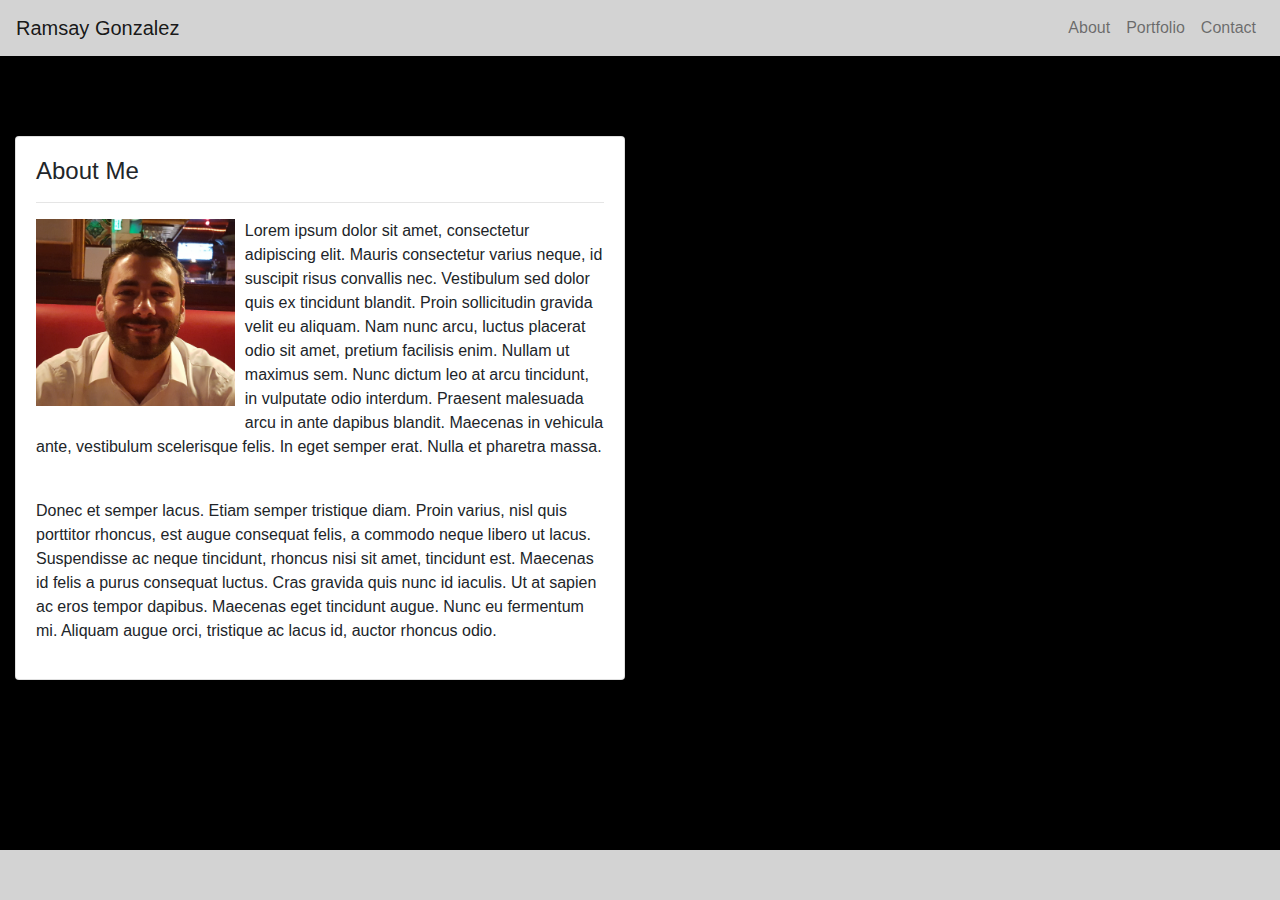
<file: index.html>
<!doctype html>
<html lang="en">

<head>
  <!-- Required meta tags -->
  <meta charset="utf-8">
  <meta name="viewport" content="width=device-width, initial-scale=1, shrink-to-fit=no">

  <!-- Bootstrap CSS -->
  <link rel="stylesheet" href="https://stackpath.bootstrapcdn.com/bootstrap/4.3.1/css/bootstrap.min.css"
    integrity="sha384-ggOyR0iXCbMQv3Xipma34MD+dH/1fQ784/j6cY/iJTQUOhcWr7x9JvoRxT2MZw1T" crossorigin="anonymous">

  <!-- Our own CSS stylesheet -->
  <link rel="stylesheet" href="styles.css" media="screen">

  <title>Ramsay's Portfolio</title>
</head>

<body>

  <nav class="navbar navbar-expand-lg navbar-light">
    <a class="navbar-brand" href="index.html">Ramsay Gonzalez</a>
    <button class="navbar-toggler" type="button" data-toggle="collapse" data-target="#navbarText"
      aria-controls="navbarText" aria-expanded="false" aria-label="Toggle navigation">
      <span class="navbar-toggler-icon"></span>
    </button>
    <div class="collapse navbar-collapse" id="navbarText">
      <ul class="navbar-nav ml-auto">
        <li class="nav-item">
          <a class="nav-link" href="index.html">About</a>
        </li>
        <li class="nav-item">
          <a class="nav-link" href="portfolio.html">Portfolio</a>
        </li>
        <li class="nav-item">
          <a class="nav-link" href="contact.html">Contact</a>
        </li>
      </ul>
    </div>
  </nav>


  <main class="col-md-6">
    </div>
    <div class="card" style="width: auto;">
      <div class="card-body">
        <h4 class="card-title">About Me</h4>
        <hr />
        <img src="ramsayg.jpg" alt="Ramsay Gonzalez" id="about-image">
        <p>Lorem ipsum dolor sit amet, consectetur adipiscing elit. Mauris consectetur varius neque, id suscipit
          risus
          convallis nec. Vestibulum sed dolor quis ex tincidunt blandit. Proin sollicitudin gravida velit eu
          aliquam.
          Nam nunc arcu, luctus placerat odio sit amet, pretium facilisis enim. Nullam ut maximus sem. Nunc dictum
          leo
          at arcu tincidunt, in vulputate odio interdum. Praesent malesuada arcu in ante dapibus blandit. Maecenas
          in
          vehicula ante, vestibulum scelerisque felis. In eget semper erat. Nulla et pharetra massa.</p>
        <br />
        <p>Donec et semper lacus. Etiam semper tristique diam. Proin varius, nisl quis porttitor rhoncus, est augue
          consequat felis, a commodo neque libero ut lacus. Suspendisse ac neque tincidunt, rhoncus nisi sit amet,
          tincidunt est. Maecenas id felis a purus consequat luctus. Cras gravida quis nunc id iaculis. Ut at sapien
          ac
          eros tempor dapibus. Maecenas eget tincidunt augue. Nunc eu fermentum mi. Aliquam augue orci, tristique ac
          lacus id, auctor rhoncus odio.</p>
      </div>
    </div>
  </main>


  <footer class="footer"></footer>

  <!-- jQuery CDN -->
  <script type="text/javascript" src="https://cdnjs.cloudflare.com/ajax/libs/jquery/3.2.1/jquery.min.js"></script>

  <!-- Bootstrap CDN -->
  <script src="https://maxcdn.bootstrapcdn.com/bootstrap/4.0.0/js/bootstrap.min.js"></script>


</body>

</html>
</file>
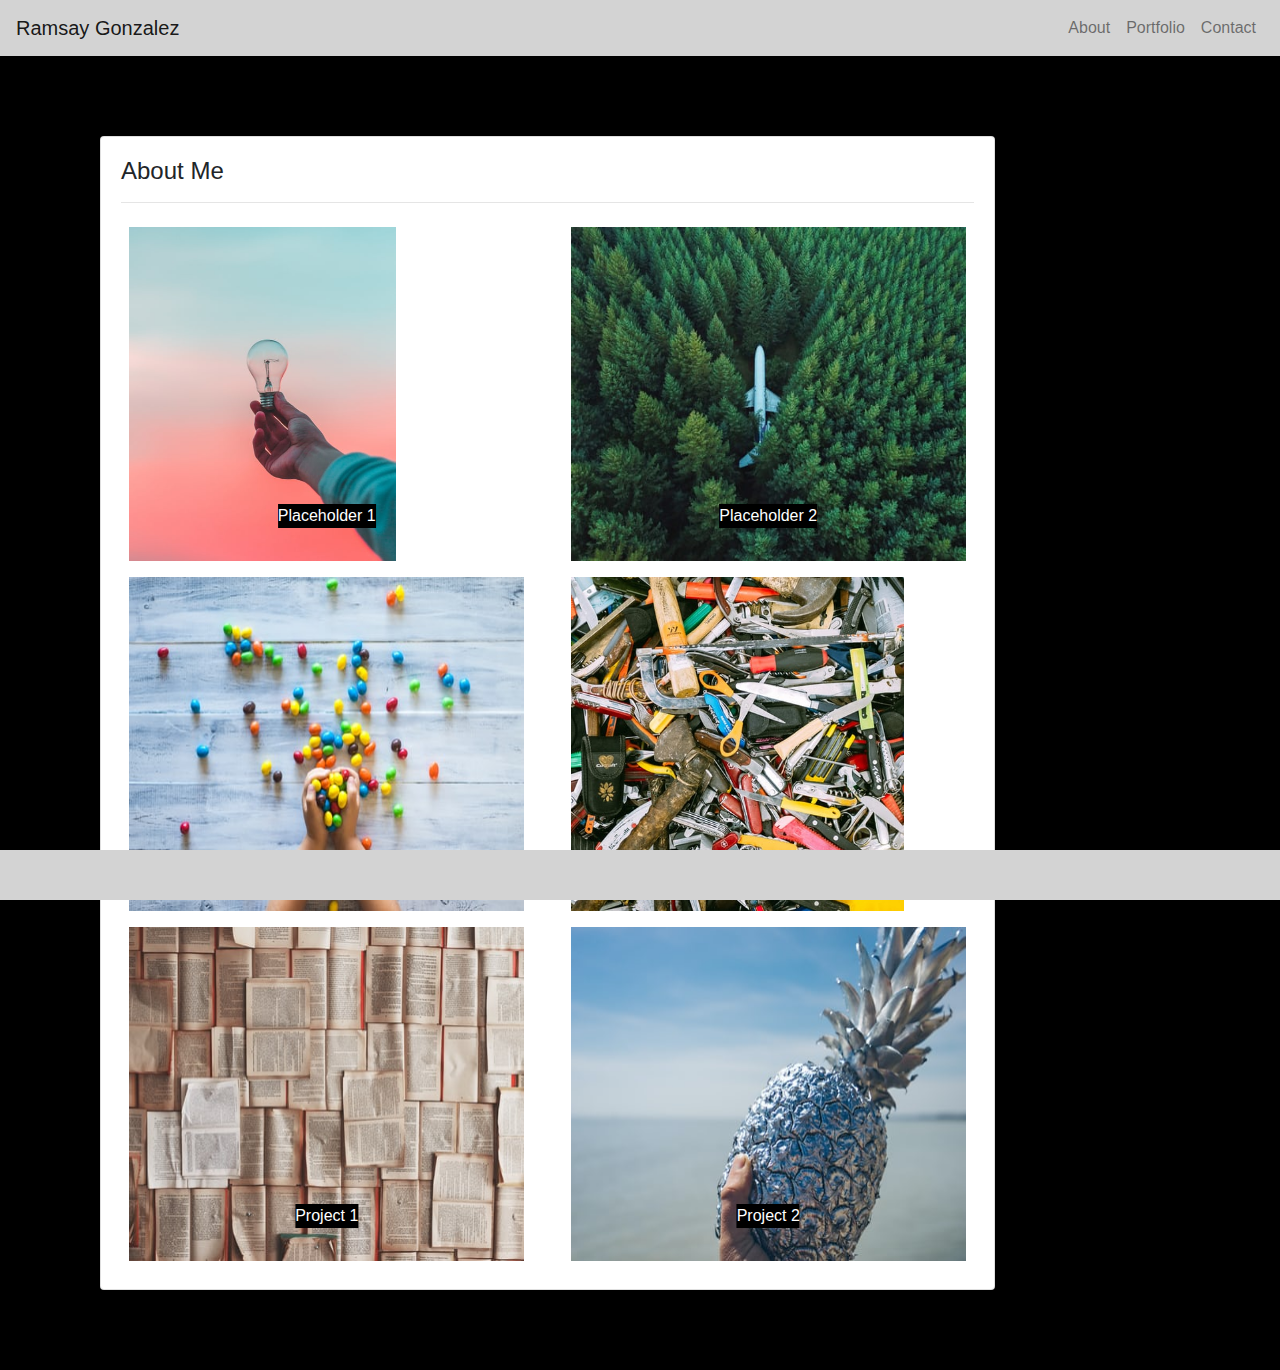
<file: portfolio.html>
<!doctype html>
<html lang="en">

<head>
  <!-- Required meta tags -->
  <meta charset="utf-8">
  <meta name="viewport" content="width=device-width, initial-scale=1, shrink-to-fit=no">

  <!-- Bootstrap CSS -->
  <link rel="stylesheet" href="https://stackpath.bootstrapcdn.com/bootstrap/4.3.1/css/bootstrap.min.css"
    integrity="sha384-ggOyR0iXCbMQv3Xipma34MD+dH/1fQ784/j6cY/iJTQUOhcWr7x9JvoRxT2MZw1T" crossorigin="anonymous">

  <!-- Our own CSS stylesheet -->
  <link rel="stylesheet" href="styles.css" media="screen">

  <title>Ramsay's Portfolio</title>
</head>

<body>

  <nav class="navbar navbar-expand-lg navbar-light">
    <a class="navbar-brand" href="index.html">Ramsay Gonzalez</a>
    <button class="navbar-toggler" type="button" data-toggle="collapse" data-target="#navbarText"
      aria-controls="navbarText" aria-expanded="false" aria-label="Toggle navigation">
      <span class="navbar-toggler-icon"></span>
    </button>
    <div class="collapse navbar-collapse" id="navbarText">
      <ul class="navbar-nav ml-auto">
        <li class="nav-item">
          <a class="nav-link" href="index.html">About</a>
        </li>
        <li class="nav-item">
          <a class="nav-link" href="portfolio.html">Portfolio</a>
        </li>
        <li class="nav-item">
          <a class="nav-link" href="contact.html">Contact</a>
        </li>
      </ul>
    </div>
  </nav>

  <main class="container">
    <div class="col-sm-10">
      <div class="card" style="width: auto;">
        <div class="card-body" id="portfolio-images">
          <h4 class="card-title">About Me</h4>
          <hr />
          <div class="row">
            <div class="col-sm-6">
              <img src="/image1.jpeg" alt="" style="width: max-content; height: 350px; padding: 2%;">
              <div class="overlay">Placeholder 1</div>
            </div>
            <div class="col-sm-6">
              <img src="/image2.jpeg" alt="" style="width: max-content; height: 350px; padding: 2%;">
              <div class="overlay">Placeholder 2</div>
            </div>
          </div>

          <div class="row">
            <div class="col-sm-6">
              <img src="/image3.jpeg" alt="" style="width: max-content; height: 350px; padding: 2%;">
              <div class="overlay">Placeholder 3</div>
            </div>
            <div class="col-sm-6">
              <img src="/image4.jpeg" alt="" style="width: max-content; height: 350px; padding: 2%;">
              <div class="overlay">Placeholder 4</div>
            </div>
          </div>

          <div class="row">
            <div class="col-sm-6">
              <img src="/image5.jpeg" alt="" style="width: max-content; height: 350px; padding: 2%;">
              <div class="overlay">Project 1</div>
            </div>
            <div class="col-sm-6">
              <img src="/image6.jpeg" alt="" style="width: max-content; height: 350px; padding: 2%;">
              <div class="overlay">Project 2</div>
            </div>
          </div>
        </div>
      </div>
  </main>


  <footer class="footer"></footer>

  <!-- jQuery CDN -->
  <script type="text/javascript" src="https://cdnjs.cloudflare.com/ajax/libs/jquery/3.2.1/jquery.min.js"></script>

  <!-- Bootstrap CDN -->
  <script src="https://maxcdn.bootstrapcdn.com/bootstrap/4.0.0/js/bootstrap.min.js"></script>
</body>

</html>
</file>
<file: styles.css>
body{
    font-family: 'Segoe UI', Tahoma, Geneva, Verdana, sans-serif;
    background-color: black;
  }
  
  nav{
    position: fixed;  
    background-color: lightgrey;
  }
 
  main {
    margin: 70px 0;
    background-color: black;
    padding: 10px;


  }
  
    #about-image {
    display: block;
    float: left;
    width: 35%;
    height: auto;
    margin: 0 10px  10px 0;
  }

    .footer {
    position: fixed;
    bottom: 0;
    width: 100%;
    height: 50px;
    background-color: lightgrey;
  }
  
  #portfolio-images img{
    float: left;
    
    max-width: 100%;
    height: auto;
    
  }

  .overlay {
    position: absolute;
    color: white;
    background-color: black;
    top: 85%;
    left: 50%;
    transform: translate(-50%, -50%);
  }
</file>
